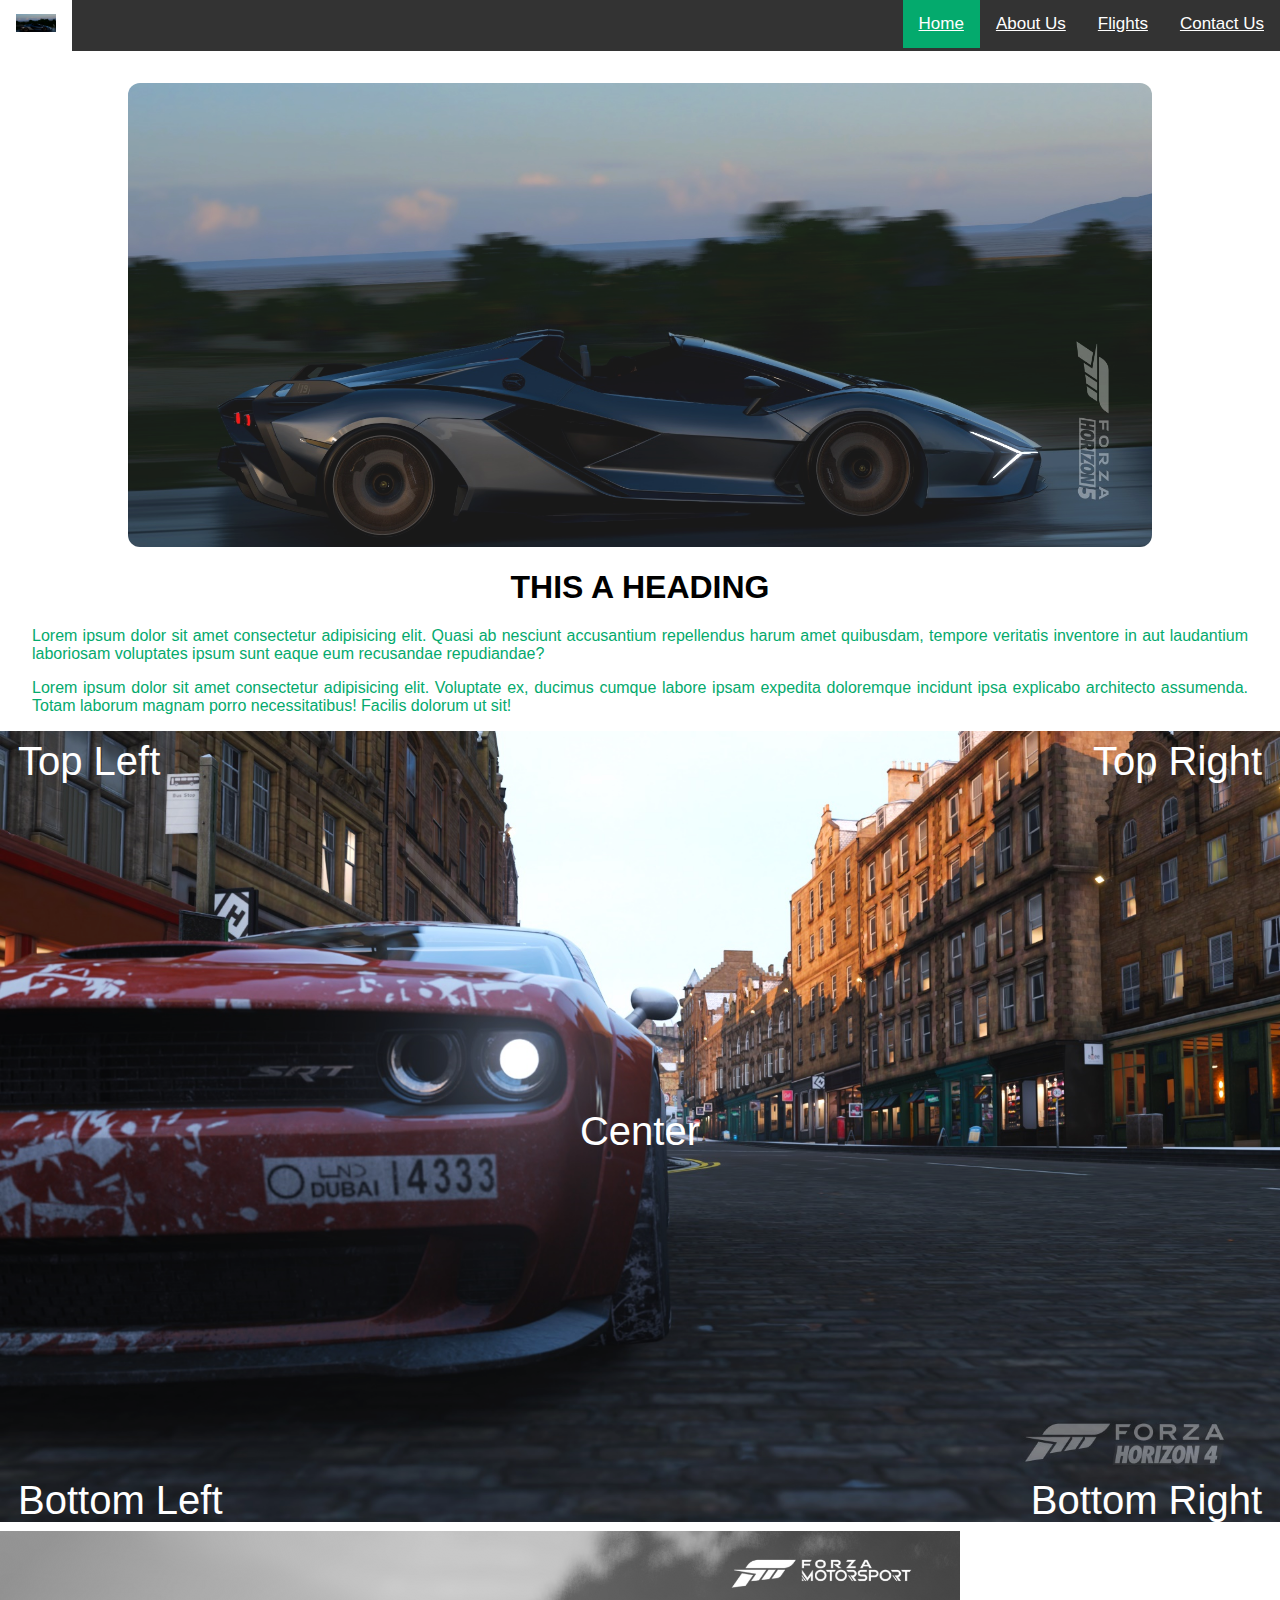
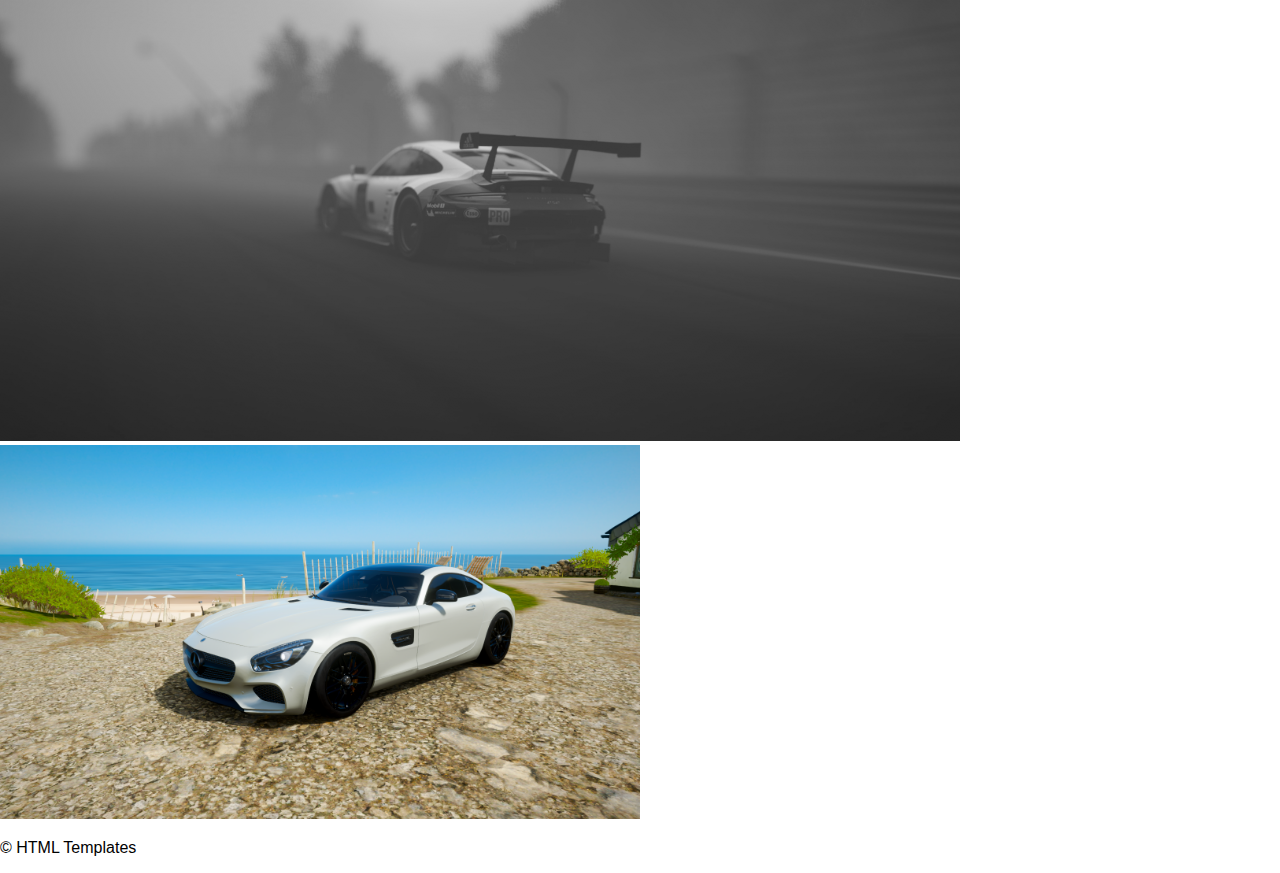
<file: index.html>
<!DOCTYPE html><!-- This is a comment-->
<html lang="en">
    <head>
        <meta charset="UTF-8"><!--Types of letters and Symbols-->
        <meta http-equiv="X-UA-Compatible" content="IE-edge"><!--Browser compatibility-->
        <meta name="viewport" content="width-device-width, initial-scale-1.0">
        <meta name="keywords" content="HTML, CSS, Template, Bootstrap"><!--Keywords nb!-->
        <meta name="author" content="Francois le Roux 231256">

        <!--Bootstrap, Javascript, Google Fonts, CSS -->
        <link rel="stylesheet" href="/css/main.css">

    </head>
    <body>
        <nav>
           <div class="topNav">
                <a href="index.html"><img src="assets/images/homeHeaderLambo.png" width="40px"></a>
                <div class="topNavRight">
                    <a class="active" href="index.html">Home</a>
                    <a href="pages/about.html">About Us</a>
                    <a href="pages/flight.html">Flights</a>
                    <a href="pages/contact.html">Contact Us</a>

                </div>

           </div>
        </nav>

        <header>
                <img src="assets/images/homeHeaderLambo.png">


        </header>

        <section class="text">
           <h1>This a heading</h1>
           <p>Lorem ipsum dolor sit amet consectetur adipisicing elit. Quasi ab nesciunt accusantium repellendus
             harum amet quibusdam, tempore veritatis inventore in aut laudantium laboriosam voluptates ipsum sunt 
             eaque eum recusandae repudiandae?</p>
           <p>Lorem ipsum dolor sit amet consectetur adipisicing elit. Voluptate ex, ducimus cumque labore ipsam 
             expedita doloremque incidunt ipsa explicabo architecto assumenda. Totam laborum magnam porro necessitatibus! 
             Facilis dolorum ut sit!</p> 


        </section>

        <section>
            <div class="imgTextOverlay">
                <img src="/assets/images/Challenger Hellcat.png">
                <div class="bottomLeft">Bottom Left</div>
                <div class="topLeft"> Top Left</div>
                <div class="topRight">Top Right</div>
                <div class="bottomRight"> Bottom Right</div>
                <div class="center">Center</div>
            </div>
        </section>

        <section>
            <img id="filters" src="/assets/images/911 RSR.png" width="75%">

            </div>
        </section>

        <section>
            <div class="container">
                <img src="/assets/images/MBGT.png" width="30%" class="image">
                <div class="overlay">
                    <p class="overlayText">Text over Image</p>

                </div>
            </div>
        </section>

        <footer class="footer">
            <p>&copy HTML Templates</p>


        </footer>

    </body>

</html>
</file>
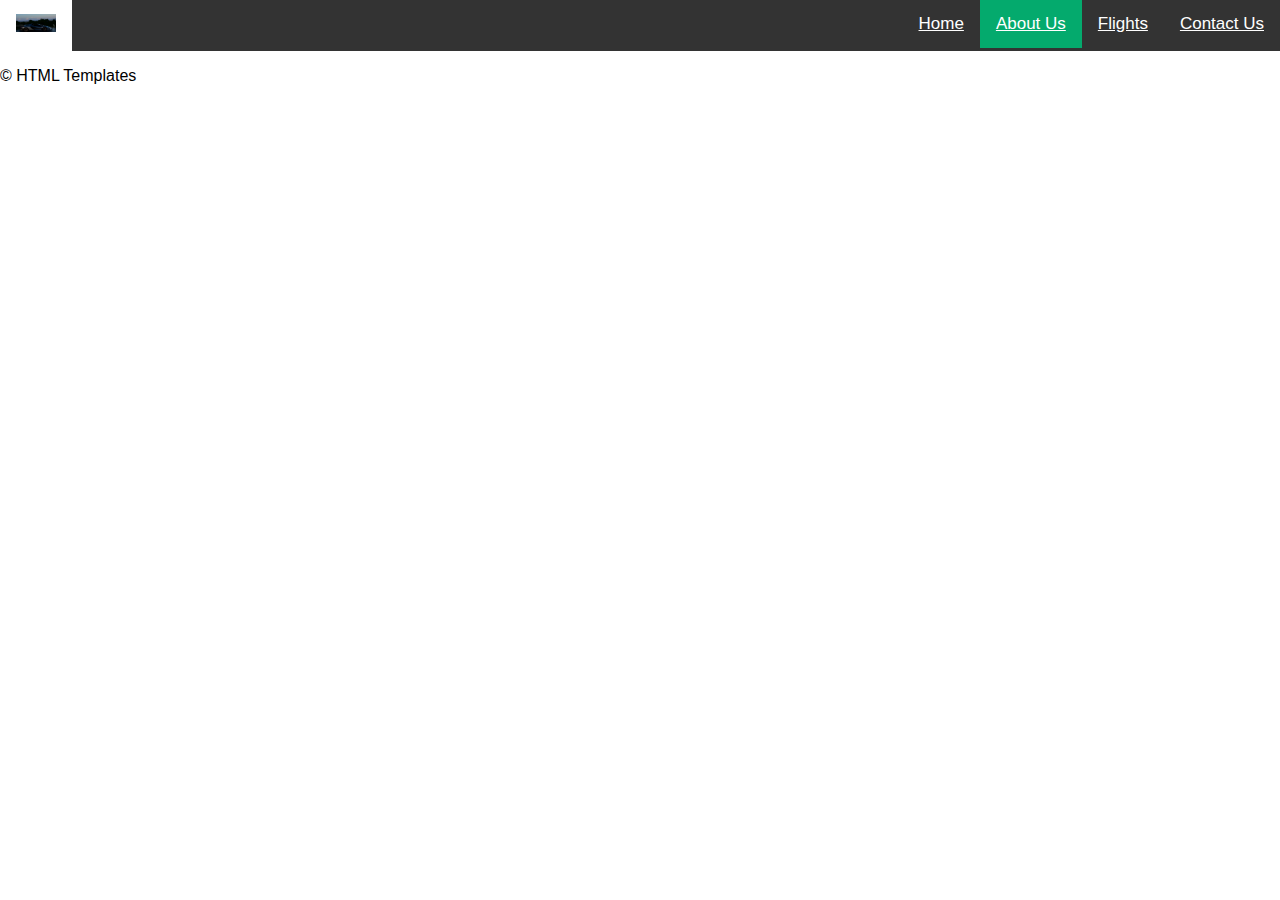
<file: pages/about.html>
<!DOCTYPE html><!-- This is a comment-->
<html lang="en">
    <head>
        <meta charset="UTF-8"><!--Types of letters and Symbols-->
        <meta http-equiv="X-UA-Compatible" content="IE-edge"><!--Browser compatibility-->
        <meta name="viewport" content="width-device-width, initial-scale-1.0">
        <meta name="keywords" content="HTML, CSS, Template, Bootstrap"><!--Keywords nb!-->
        <meta name="author" content="Francois le Roux 231256">

        <!--Bootstrap, Javascript, Google Fonts, CSS -->
        <link rel="stylesheet" href="/css/main.css">

    </head>
    <body>
        <nav>
           <div class="topNav">
                <a href="../index.html"><img src="../assets/images/homeHeaderLambo.png" width="40px"></a>
                <div class="topNavRight">
                    <a  href="/index.html">Home</a>
                    <a class="active" href="about.html">About Us</a>
                    <a href="flight.html">Flights</a>
                    <a href="contact.html">Contact Us</a>

                </div>

           </div>
        </nav>

        <header>
                


        </header>

        <section>
           


        </section>

        <footer>
            <p>&copy HTML Templates</p>


        </footer>

    </body>

</html>
</file>
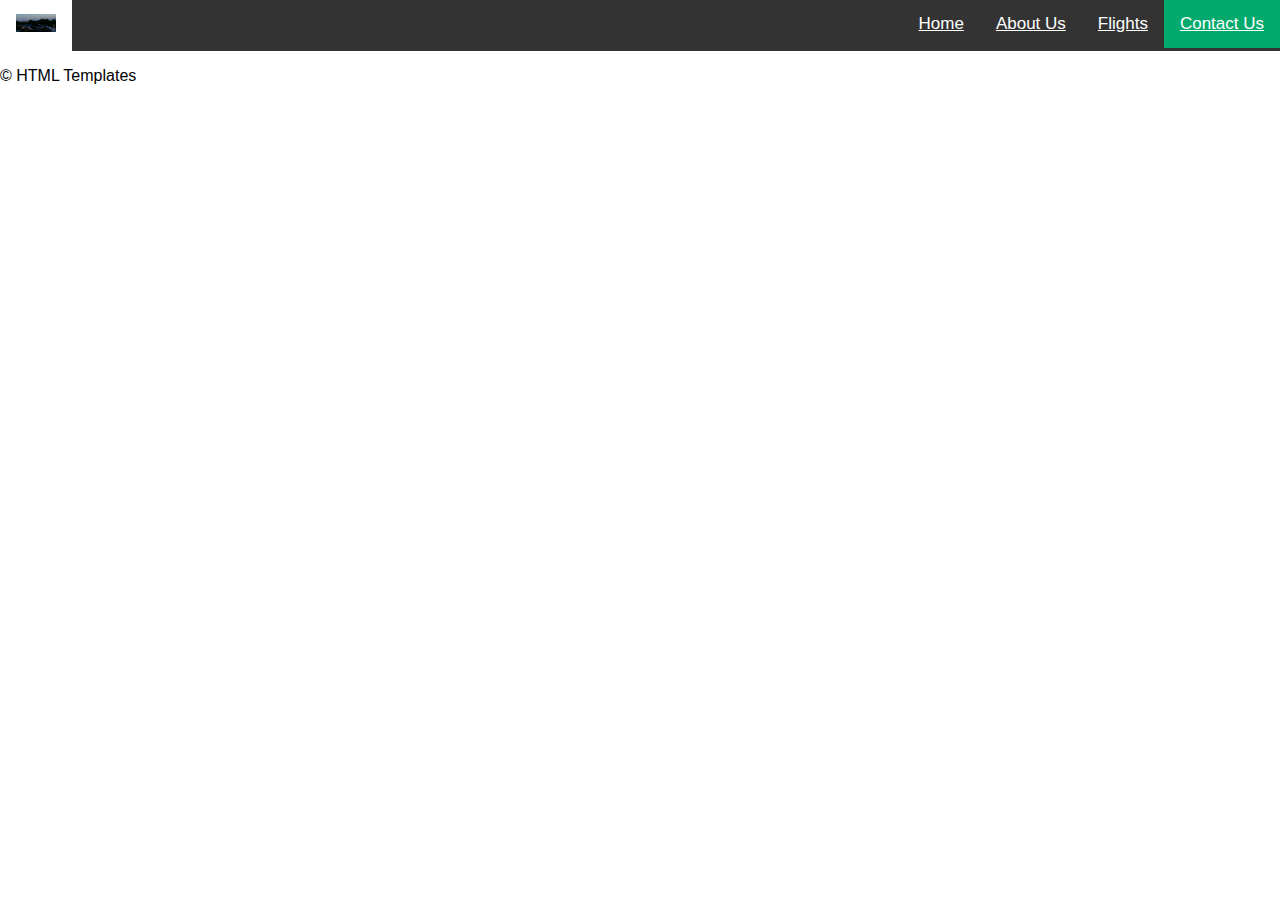
<file: pages/contact.html>
<!DOCTYPE html><!-- This is a comment-->
<html lang="en">
    <head>
        <meta charset="UTF-8"><!--Types of letters and Symbols-->
        <meta http-equiv="X-UA-Compatible" content="IE-edge"><!--Browser compatibility-->
        <meta name="viewport" content="width-device-width, initial-scale-1.0">
        <meta name="keywords" content="HTML, CSS, Template, Bootstrap"><!--Keywords nb!-->
        <meta name="author" content="Francois le Roux 231256">

        <!--Bootstrap, Javascript, Google Fonts, CSS -->
        <link rel="stylesheet" href="/css/main.css">

    </head>
    <body>
        <nav>
           <div class="topNav">
                <a href="../index.html"><img src="../assets/images/homeHeaderLambo.png" width="40px"></a>
                <div class="topNavRight">
                    <a href="../index.html">Home</a>
                    <a href="about.html">About Us</a>
                    <a href="flight.html">Flights</a>
                    <a class="active" href="contact.html">Contact Us</a>

                </div>

           </div>
        </nav>

        <header>
                


        </header>

        <section>
           


        </section>

        <footer>
            <p>&copy HTML Templates</p>


        </footer>

    </body>

</html>
</file>
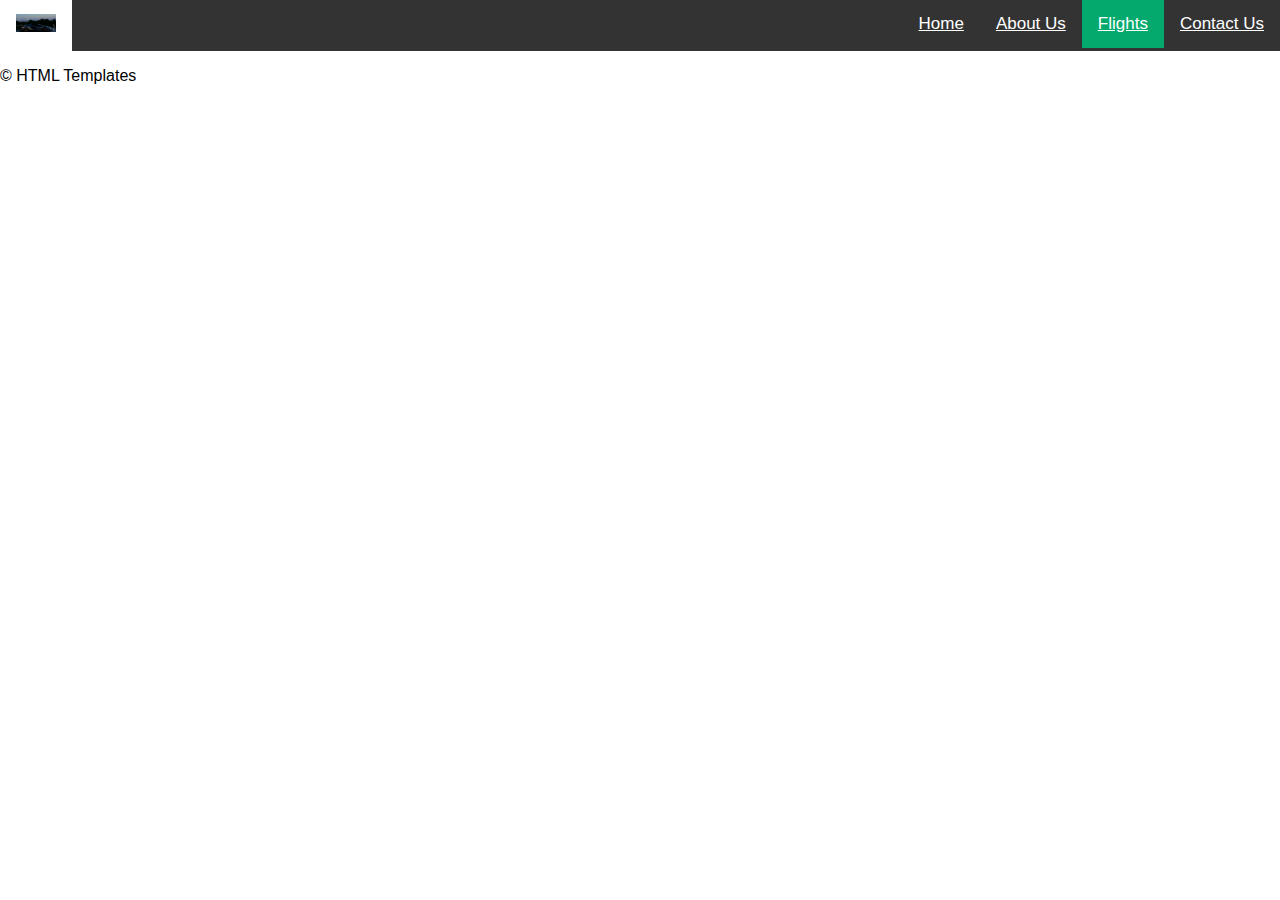
<file: pages/flight.html>
<!DOCTYPE html><!-- This is a comment-->
<html lang="en">
    <head>
        <meta charset="UTF-8"><!--Types of letters and Symbols-->
        <meta http-equiv="X-UA-Compatible" content="IE-edge"><!--Browser compatibility-->
        <meta name="viewport" content="width-device-width, initial-scale-1.0">
        <meta name="keywords" content="HTML, CSS, Template, Bootstrap"><!--Keywords nb!-->
        <meta name="author" content="Francois le Roux 231256">

        <!--Bootstrap, Javascript, Google Fonts, CSS -->
        <link rel="stylesheet" href="/css/main.css">

    </head>
    <body>
        <nav>
           <div class="topNav">
                <a href="../index.html"><img src="../assets/images/homeHeaderLambo.png" width="40px"></a>
                <div class="topNavRight">
                    <a href="../index.html">Home</a>
                    <a href="about.html">About Us</a>
                    <a class="active" href="flight.html">Flights</a>
                    <a href="contact.html">Contact Us</a>

                </div>

           </div>
        </nav>

        <header>
                


        </header>

        <section>
           


        </section>

        <footer>
            <p>&copy HTML Templates</p>


        </footer>

    </body>

</html>
</file>
<file: css/main.css>
body {
    margin: 0;
    font-family: Arial, Helvetica, sans-serif;

}

.topNav {
    overflow: hidden;
    background-color: #333;

}

.topNav a {
    float: left;
    color: #ffffff;
    text-align: center; 
    padding: 14px 16px;
    font-size: 17px;
    
}

.topNavRight {
    float: right;

}

.topNav a:hover {
    background-color: #ffffff;
   color: #000000;

}

.topNav a.active {
    background-color: #04aa6d;
    color: #ffffff;

}

header img {
    width: 80%;
    display: block;
    margin-left: auto;
    margin-right: auto;
    margin-top: 2em;
    opacity: 0.90;
    border-radius: 12px;

}

section p {
    font-family: Verdana, Geneva, Tahoma, sans-serif;
    font-size: 16px;
    color: #04aa6d;
    text-align: justify;

}

h1 {
    text-align: center;
    text-transform: uppercase;

}

.text {
    padding-left: 2em;
    padding-right: 2em;

}

.imgTextOverlay {
    position: relative;
    text-align: center;
    color: #ffffff;
    font-size: 40px;

}

.imgTextOverlay img {
    width: 100%;

}

.bottomLeft {
    position: absolute;
    bottom: 8px;
    left: 18px;

}

.topLeft {
    position: absolute;
    top: 8px;
    left: 18px;
    
}

.bottomRight {
    position: absolute;
    bottom: 8px;
    right: 18px;
    
}

.topRight {
    position: absolute;
    top: 8px;
    right: 18px;
    
}

.center {
    position: absolute;
    top: 50%;
    left: 50%;
    transform: translate(-50%, -50%);
}

#filters {
   filter: grayscale(100%); 
   /* filter: sepia(100%); */
    /* filter: 2px; */

}

#filter:hover{
    filter: none;
}

.container {
    position: relative;
    width: 50%;

}

.image {
    display: #000000;
    width: 100%;
    height: auto; 

}

.overlay {
    position: absolute;
    top: 0;
    bottom: 0;
    left: 0;
    right: 0;
    height: 100%;
    width: 100%;
    opacity: 0;
    transition: .5s ease-in;
    background-color: #04aa6d;

}

.container:hover .overlay {
    opacity: 1;

}

.overlayText {
    color: #ffffff;
    font-size: 20px;
    position: absolute;
    top: 50%;
    left: 50%;
    transform: translate( -50%, -50%);
    -ms-transform: translate( -50%, -50%);

}
</file>
